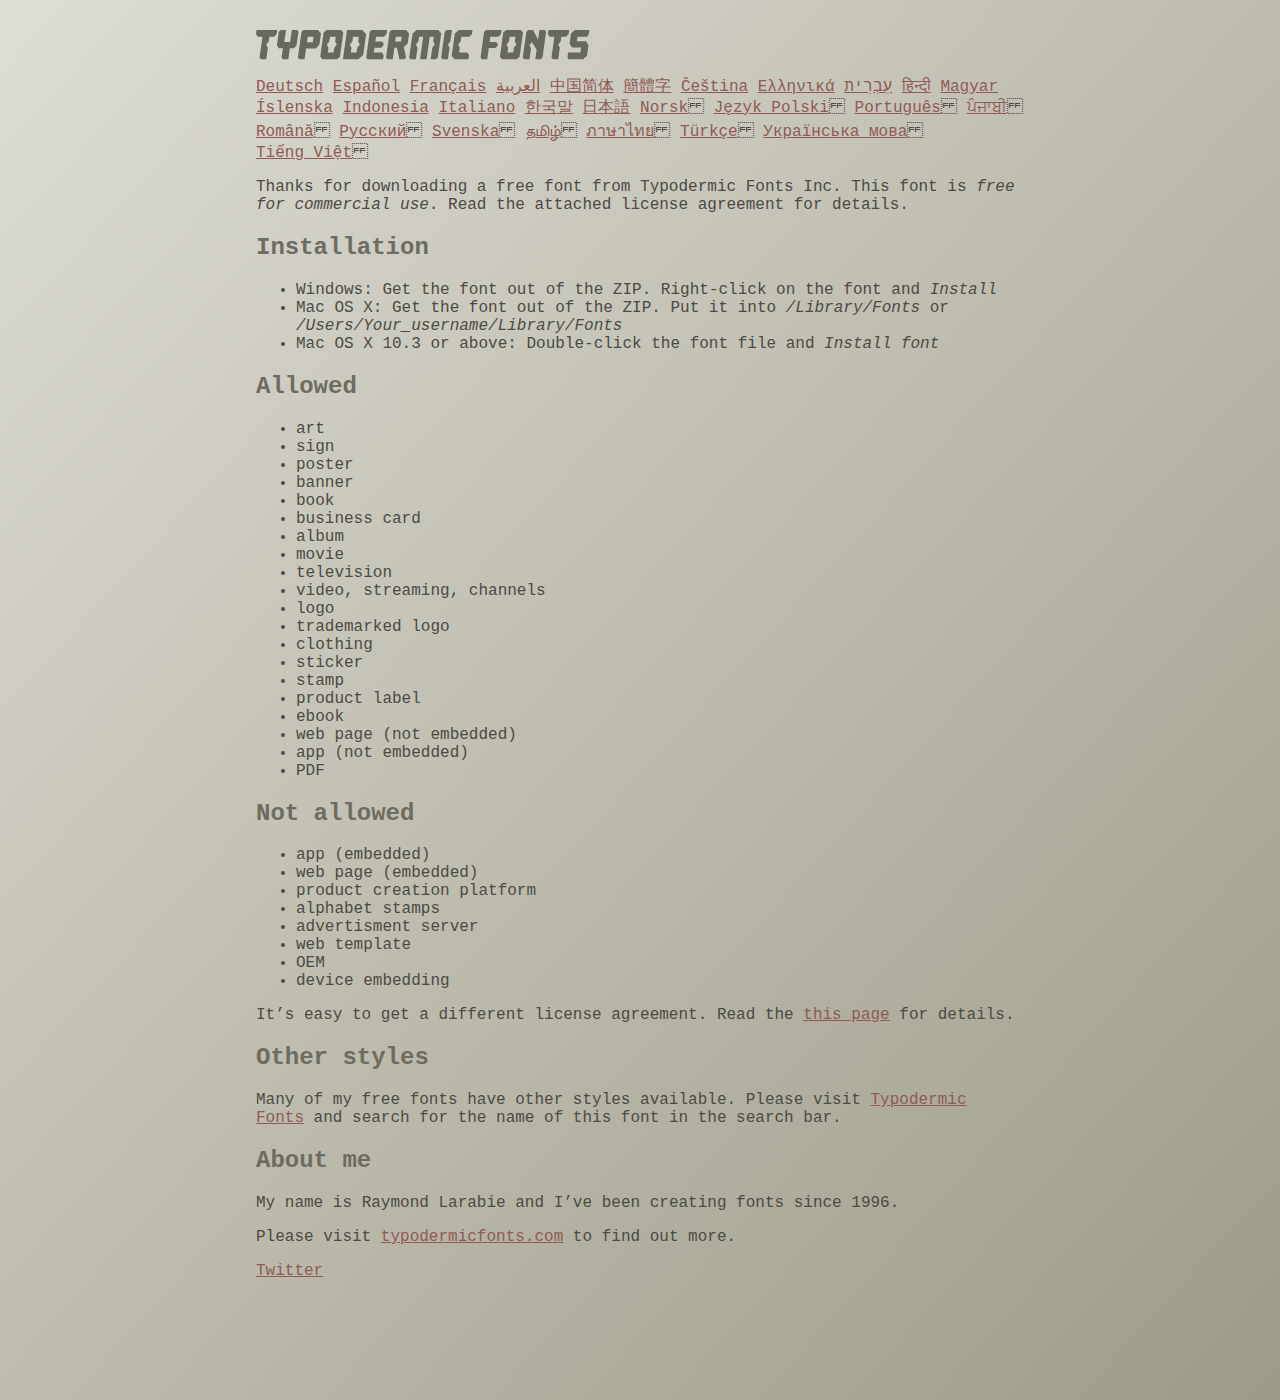
<file: font/coolvetica/read-this.html>
<head>
<meta http-equiv="Content-Type" content="text/html; charset=utf-8">
<title>Typodermic Fonts Inc. Freeware Font instructions 2014</title>
<style type="text/css">
body {
	margin:30px 20% 120px 20%;
	padding:0px;
	font-family:Consolas, Courier, sans-serif;
	color:#4c4b44;
	background-color:#c2c1b3;

/* IE10 Consumer Preview */ 
background-image: -ms-linear-gradient(top left, #DEDDD6 0%, #9D9B87 100%);

/* Mozilla Firefox */ 
background-image: -moz-linear-gradient(top left, #DEDDD6 0%, #9D9B87 100%);

/* Opera */ 
background-image: -o-linear-gradient(top left, #DEDDD6 0%, #9D9B87 100%);

/* Webkit (Safari/Chrome 10) */ 
background-image: -webkit-gradient(linear, left top, right bottom, color-stop(0, #DEDDD6), color-stop(1, #9D9B87));

/* Webkit (Chrome 11+) */ 
background-image: -webkit-linear-gradient(top left, #DEDDD6 0%, #9D9B87 100%);

/* W3C Markup, IE10 Release Preview */ 
background-image: linear-gradient(to bottom right, #DEDDD6 0%, #9D9B87 100%);

	}
h2 {color:#6d6c61;}
a {color:#8f5b54;}
a:hover {color:#ffffff; background-color:#9a998c;}
</style>
</head>

<body>

<svg width="350px" height="30px">
	<path fill="#69685D" d="M0,4.006L0.554,0h20.674l-0.553,4.006l-2.559,2.772h-4.688l-0.682,4.816l-2.515,3.026l1.663,3.07
		l-1.62,11.594H4.987l-1.448-1.79l2.94-20.716H1.791L0,4.006z"/>
	<path fill="#69685D" d="M35.8,0h5.285l1.408,1.791l-1.876,13.343l-2.515,3.111h-4.264l-1.534,11.04h-5.286l-1.449-1.79l1.322-9.25
		h-4.263l-1.705-3.111l1.875-13.343L24.76,0h5.242l-1.706,12.064h5.799L35.8,0z"/>
	<path fill="#69685D" d="M62.09,0l2.899,3.453L63.412,14.58l-3.496,3.962h-9.805l-1.491,10.742h-5.244l-1.493-1.79l3.625-25.704
		L47.469,0H62.09z M50.965,12.362h5.797l0.81-5.583h-5.799L50.965,12.362z"/>
	<path fill="#69685D" d="M64.256,26.642l3.367-24.041L70.523,0h14.664l2.132,2.601l-3.368,24.041l-2.856,2.643H66.431L64.256,26.642
		z M73.335,11.595l-2.514,3.026l1.663,3.07l-0.683,4.816H77.6l0.68-4.816l2.516-3.07l-1.663-3.026l0.681-4.816h-5.796L73.335,11.595
		z"/>
	<path fill="#69685D" d="M86.926,29.285L91.017,0h15.518l3.581,4.307l-2.899,20.673l-4.774,4.305H86.926z M96.345,11.595
		l-2.515,3.026l1.664,3.07l-0.683,4.816h5.798l0.681-4.816l2.516-3.07l-1.663-3.026l0.681-4.816h-5.796L96.345,11.595z"/>
	<path fill="#69685D" d="M127.114,29.285h-15.473l-1.492-1.79l3.624-25.704L115.731,0h15.389l-0.554,4.006l-2.557,2.772h-7.971
		l-0.684,4.816h6.906l1.662,3.026l-2.515,3.111h-6.905l-0.683,4.775h8.057l1.791,2.771L127.114,29.285z"/>
	<path fill="#69685D" d="M150.21,0l2.898,3.453l-1.405,9.977l-3.881,3.452l2.217,10.613l-1.748,1.79h-4.944l-2.387-11.553h-2.6
		l-1.622,11.553h-5.241l-1.493-1.79l3.624-25.704L135.588,0H150.21z M145.691,6.779h-5.796l-0.683,4.816h5.799L145.691,6.779z"/>
	<path fill="#69685D" d="M159.92,29.285h-5.242l-1.492-1.79l3.41-24.042L160.432,0h21.911l2.897,3.453l-3.409,24.042l-1.876,1.79
		h-5.284l1.617-11.594l2.517-3.07l-1.662-3.026l0.681-4.816h-4.092l-3.154,22.506h-6.522l3.155-22.506h-4.134l-0.683,4.816
		l-2.515,3.026l1.663,3.07L159.92,29.285z"/>
	<path fill="#69685D" d="M191.879,29.285h-5.244l-1.492-1.79l3.624-25.704L190.728,0h5.242l-1.619,11.595l-2.516,3.026l1.663,3.07
		L191.879,29.285z"/>
	<path fill="#69685D" d="M213.018,25.279l-0.554,4.006h-13.854l-2.899-3.494l3.156-22.338L202.702,0h13.854l-0.555,4.006
		l-2.558,2.772h-8.1l-0.683,4.816l-2.515,3.026l1.663,3.07l-0.683,4.816h8.1L213.018,25.279z"/>
	<path fill="#69685D" d="M226.007,29.285l-1.492-1.79l3.624-25.704L230.1,0h15.473l-0.554,4.006l-2.557,2.772h-8.058l-0.724,5.115
		h6.818l1.664,3.07l-2.557,3.11h-6.82l-1.535,11.211H226.007z"/>
	<path fill="#69685D" d="M243.903,26.642l3.368-24.041L250.17,0h14.663l2.131,2.601l-3.367,24.041l-2.855,2.643h-14.664
		L243.903,26.642z M252.983,11.595l-2.516,3.026l1.662,3.07l-0.681,4.816h5.796l0.684-4.816l2.515-3.07l-1.664-3.026l0.684-4.816
		h-5.798L252.983,11.595z"/>
	<path fill="#69685D" d="M280.639,19.822l-4.731-7.758l-2.516,3.069l1.662,3.069l-1.533,11.082h-5.244l-1.493-1.79l3.626-25.704
		L272.37,0h4.773l4.902,9.677L283.41,0h5.285l1.407,1.791l-3.623,25.704l-1.877,1.79h-5.285L280.639,19.822z"/>
	<path fill="#69685D" d="M291.926,4.006L292.48,0h20.674l-0.554,4.006l-2.557,2.772h-4.691l-0.681,4.816l-2.516,3.026l1.664,3.07
		l-1.621,11.594h-5.285l-1.451-1.79l2.942-20.716h-4.689L291.926,4.006z"/>
	<path fill="#69685D" d="M325.168,17.478h-9.209l-2.387-3.923l1.45-10.102L318.857,0h14.452l-0.682,4.86l-1.621,1.918h-9.506
		l-0.64,4.561h9.208l2.388,3.878l-1.493,10.572l-3.836,3.494h-14.579l-1.107-1.917l0.682-4.86h12.362L325.168,17.478z"/>
</svg>

<br>

<p translate="no">

<a href="https://translate.google.com/translate?hl=en&sl=en&tl=de&u=https://typodermicfonts.com/wp-content/uploads/2021/04/read-this.html&sandbox=0&usg=ALkJrhivq6___mill12Uw6fPvMWyJxstkw">Deutsch</a>

<a href="https://translate.google.com/translate?hl=en&sl=en&tl=es&u=https://typodermicfonts.com/wp-content/uploads/2021/04/read-this.html&sandbox=0&usg=ALkJrhjAt3cpinDeMTX6Ro8UcZFqaE8K5Q">Español</a>

<a href="https://translate.google.com/translate?hl=en&sl=en&tl=fr&u=https://typodermicfonts.com/wp-content/uploads/2021/04/read-this.html&sandbox=0&usg=ALkJrhjObLPhFyyhwigF-dBoOZ3eXYdDsw">Français</a>

<a href="https://translate.google.com/translate?hl=en&sl=en&tl=ar&u=https://typodermicfonts.com/wp-content/uploads/2021/04/read-this.html&sandbox=0&usg=ALkJrhg2hs-st3zodt-AjmoeuPHfyJsTEg">العربية</a>

<a href="https://translate.google.com/translate?hl=en&sl=en&tl=zh-CN&u=https://typodermicfonts.com/wp-content/uploads/2021/04/read-this.html&sandbox=0&usg=ALkJrhiilVnjG1Ks0DN7UyRqbKExhxAT-Q">中国简体</a>

<a href="https://translate.google.com/translate?hl=en&sl=en&tl=zh-TW&u=https://typodermicfonts.com/wp-content/uploads/2021/04/read-this.html&sandbox=0&usg=ALkJrhiSCPRAYToARlHI4kxIK9eCIFKQhw">簡體字</a>

<a href="https://translate.google.com/translate?hl=en&sl=en&tl=cs&u=https://typodermicfonts.com/wp-content/uploads/2021/04/read-this.html&sandbox=0&usg=ALkJrhj3z2HOOmCXLT-ApYW2SCeBvTGvTA">Čeština</a>

<a href="https://translate.google.com/translate?hl=en&sl=en&tl=el&u=https://typodermicfonts.com/wp-content/uploads/2021/04/read-this.html&sandbox=0&usg=ALkJrhhoORG-43TvZ2NVrll3T0oyOZE0VA">Ελληνικά</a>

<a href="https://translate.google.com/translate?hl=en&sl=en&tl=iw&u=https://typodermicfonts.com/wp-content/uploads/2021/04/read-this.html&sandbox=0&usg=ALkJrhiP4kLXdDxVNuV6-9tHJ8Tbt-1xKw">עִבְרִית</a>

<a href="https://translate.google.com/translate?hl=en&sl=en&tl=hi&u=https://typodermicfonts.com/wp-content/uploads/2021/04/read-this.html&sandbox=0&usg=ALkJrhhJmUufReWrMTSaGKPPOqV7q5jpGQ">हिन्दी</a>

<a href="https://translate.google.com/translate?hl=en&sl=en&tl=hu&u=https://typodermicfonts.com/wp-content/uploads/2021/04/read-this.html&sandbox=0&usg=ALkJrhgfcL_UwP3jkr6Vvq35rkhETFuTug">Magyar</a>

<a href="https://translate.google.com/translate?hl=en&sl=en&tl=is&u=https://typodermicfonts.com/wp-content/uploads/2021/04/read-this.html&sandbox=0&usg=ALkJrhjpK9lELyRP50Vv3RNgqCJDb6d-GQ">Íslenska</a>

<a href="https://translate.google.com/translate?hl=en&sl=en&tl=id&u=https://typodermicfonts.com/wp-content/uploads/2021/04/read-this.html&sandbox=0&usg=ALkJrhiExV3gmyXBUVqcwNiGiUWQSRrgIQ">Indonesia</a>

<a href="https://translate.google.com/translate?hl=en&sl=en&tl=it&u=https://typodermicfonts.com/wp-content/uploads/2021/04/read-this.html&sandbox=0&usg=ALkJrhgMr2_uulaLYRSFz8C34rtcbN6XEg">Italiano</a>

<a href="https://translate.google.com/translate?hl=en&sl=en&tl=ko&u=https://typodermicfonts.com/wp-content/uploads/2021/04/read-this.html&sandbox=0&usg=ALkJrhhl_nNXiOMIiBERq879UXH1XYfZGw">한국말</a>

<a href="https://translate.google.com/translate?hl=en&ie=UTF8&prev=_t&sl=en&tl=ja&u=https://typodermicfonts.com/wp-content/uploads/2021/04/read-this.html&sandbox=0&usg=ALkJrhi2FvSFgSUub72-Sq2moIRAosCiLA">日本語</a>

<a href="https://translate.google.com/translate?hl=en&sl=en&tl=no&u=https://typodermicfonts.com/wp-content/uploads/2021/04/read-this.html&sandbox=0&usg=ALkJrhhnf9AGd5hfxwA04e1w-tfYPha1ww">Norsk</a>
<a href="https://translate.google.com/translate?hl=en&sl=en&tl=pl&u=https://typodermicfonts.com/wp-content/uploads/2021/04/read-this.html&sandbox=0&usg=ALkJrhjZTe5eJRrZffLe0zgqEHPrMb8pOQ">Język&nbsp;Polski</a>
<a href="https://translate.google.com/translate?hl=en&sl=en&tl=pt-BR&u=https://typodermicfonts.com/wp-content/uploads/2021/04/read-this.html&sandbox=0&usg=ALkJrhg-zp3i6AcZCv02ONjZ5YvkcCFDBw">Português</a>
<a href="https://translate.google.com/translate?hl=en&sl=en&tl=pa&u=https://typodermicfonts.com/wp-content/uploads/2021/04/read-this.html&sandbox=0&usg=ALkJrhhPEMoYvW59_DJT7y6fxgG2IMh23A">ਪੰਜਾਬੀ</a>
<a href="https://translate.google.com/translate?hl=en&sl=en&tl=ro&u=https://typodermicfonts.com/wp-content/uploads/2021/04/read-this.html&sandbox=0&usg=ALkJrhgD0R8zxuQQh-YmFpQTJdvjhAYm2A">Română</a>
<a href="https://translate.google.com/translate?hl=en&sl=en&tl=ru&u=https://typodermicfonts.com/wp-content/uploads/2021/04/read-this.html&sandbox=0&usg=ALkJrhgI6c7Pd-FCcipT4xc2NPTefj5JJg">Русский</a>
<a href="https://translate.google.com/translate?hl=en&sl=en&tl=sv&u=https://typodermicfonts.com/wp-content/uploads/2021/04/read-this.html&sandbox=0&usg=ALkJrhhA8gW_-rjCbZQ5TK46zFMB3_StEQ">Svenska</a>
<a href="https://translate.google.com/translate?hl=en&sl=en&tl=ta&u=https://typodermicfonts.com/wp-content/uploads/2021/04/read-this.html&sandbox=0&usg=ALkJrhiwxxCEPzu3pHBXP-fbTZaOzYqe3g">தமிழ்</a>
<a href="https://translate.google.com/translate?hl=en&sl=en&tl=th&u=https://typodermicfonts.com/wp-content/uploads/2021/04/read-this.html&sandbox=0&usg=ALkJrhjP1N1DRUB1M81k5mi5KnRtt5C2-Q">ภาษาไทย</a>
<a href="https://translate.google.com/translate?hl=en&sl=en&tl=tr&u=https://typodermicfonts.com/wp-content/uploads/2021/04/read-this.html&sandbox=0&usg=ALkJrhiTYbD039OWznCcGyQnMy89_v-1gA">Türkçe</a>
<a href="https://translate.google.com/translate?hl=en&sl=en&tl=uk&u=http%3A%2F%2Ftypodermicfonts.com%2Fwp-content%2Fuploads%2F2014%2F02%2Fread-this.html">Українська&nbsp;мова</a>
<a href="https://translate.google.com/translate?hl=en&sl=en&tl=vi&u=https://typodermicfonts.com/wp-content/uploads/2021/04/read-this.html&sandbox=0&usg=ALkJrhirTQPOLCZognLpxOvJQT_158y07A">Tiếng&nbsp;Việt</a>
</p>


<p>Thanks for downloading a free font from <span translate="no">Typodermic Fonts Inc.</span> This font is <em>free for commercial use</em>. Read the attached license agreement for details.</p>


<h2>Installation</h2>

<ul>
<li>Windows: Get the font out of the ZIP. Right-click on the font and <em>Install</em>
<li>Mac OS X: Get the font out of the ZIP. Put it into <cite translate="no">/Library/Fonts</cite> or <cite translate="no">/Users/Your_username/Library/Fonts</cite>
<li>Mac OS X 10.3 or above: Double-click the font file and <em>Install font</em>
</ul>


<h2>Allowed</h2>

<ul>
<li>art
<li>sign
<li>poster
<li>banner
<li>book
<li>business card
<li>album
<li>movie
<li>television
<li>video, streaming, channels
<li>logo
<li>trademarked logo
<li>clothing
<li>sticker
<li>stamp
<li>product label
<li>ebook
<li>web page (not embedded)
<li>app (not embedded)
<li>PDF
</ul>

<h2>Not allowed</h2>

<ul>
<li>app (embedded)
<li>web page (embedded)
<li>product creation platform
<li>alphabet stamps
<li>advertisment server
<li>web template
<li>OEM
<li>device embedding
</ul>

<p>It&rsquo;s easy to get a different license agreement. Read the <a href="https://typodermicfonts.com/custom/">this page</a> for details.</p>

<h2>Other styles</h2>

<p>Many of my free fonts have other styles available. Please visit <a href="https://typodermicfonts.com">Typodermic Fonts</a> and search for the name of this font in the search bar.</p>


<h2>About me</h2>

<p>My name is <span translate="no">Raymond Larabie</span> and I&rsquo;ve been creating fonts since 1996.</p>

<p>Please visit <a href="https://typodermicfonts.com">typodermicfonts.com</a> to find out more.</p>
<p translate="no"><p><a href="https://twitter.com/typodermic">Twitter</a></p>


</body>
</file>
